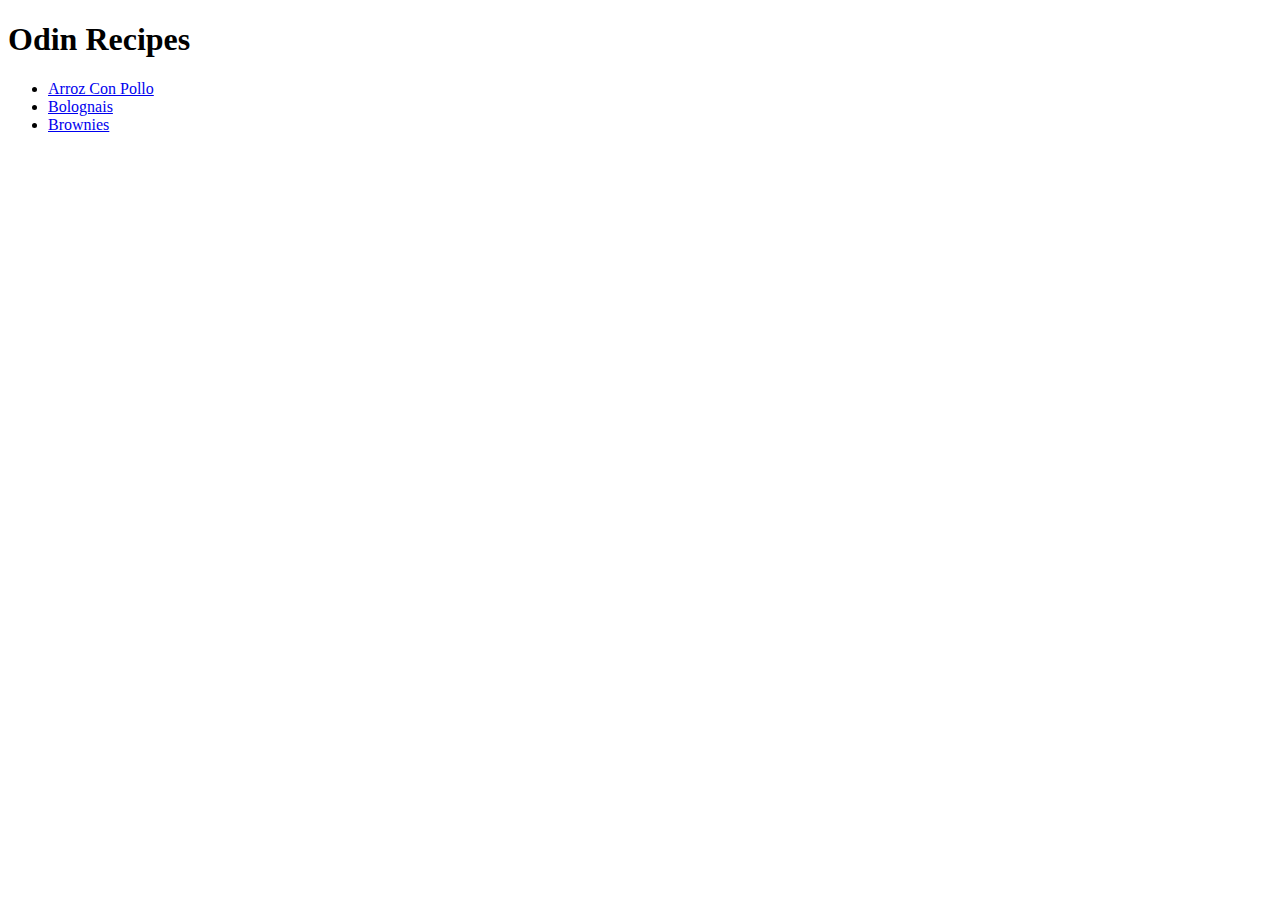
<file: index.html>
<!DOCTYPE html>
<html lang="en">
<head>
    <meta charset="UTF-8">
    <meta name="viewport" content="width=device-width, initial-scale=1.0">
    <title>Document</title>
</head>
<body>
    <h1>Odin Recipes</h1>
    <ul>
        <li><a href="recipes/arrozconpollo.html">Arroz Con Pollo</a></li>
        <li><a href="recipes/bolognais.html">Bolognais</a></li>
        <li><a href="recipes/brownies.html">Brownies</a></li>
    </ul>
</body>
</html>
</file>
